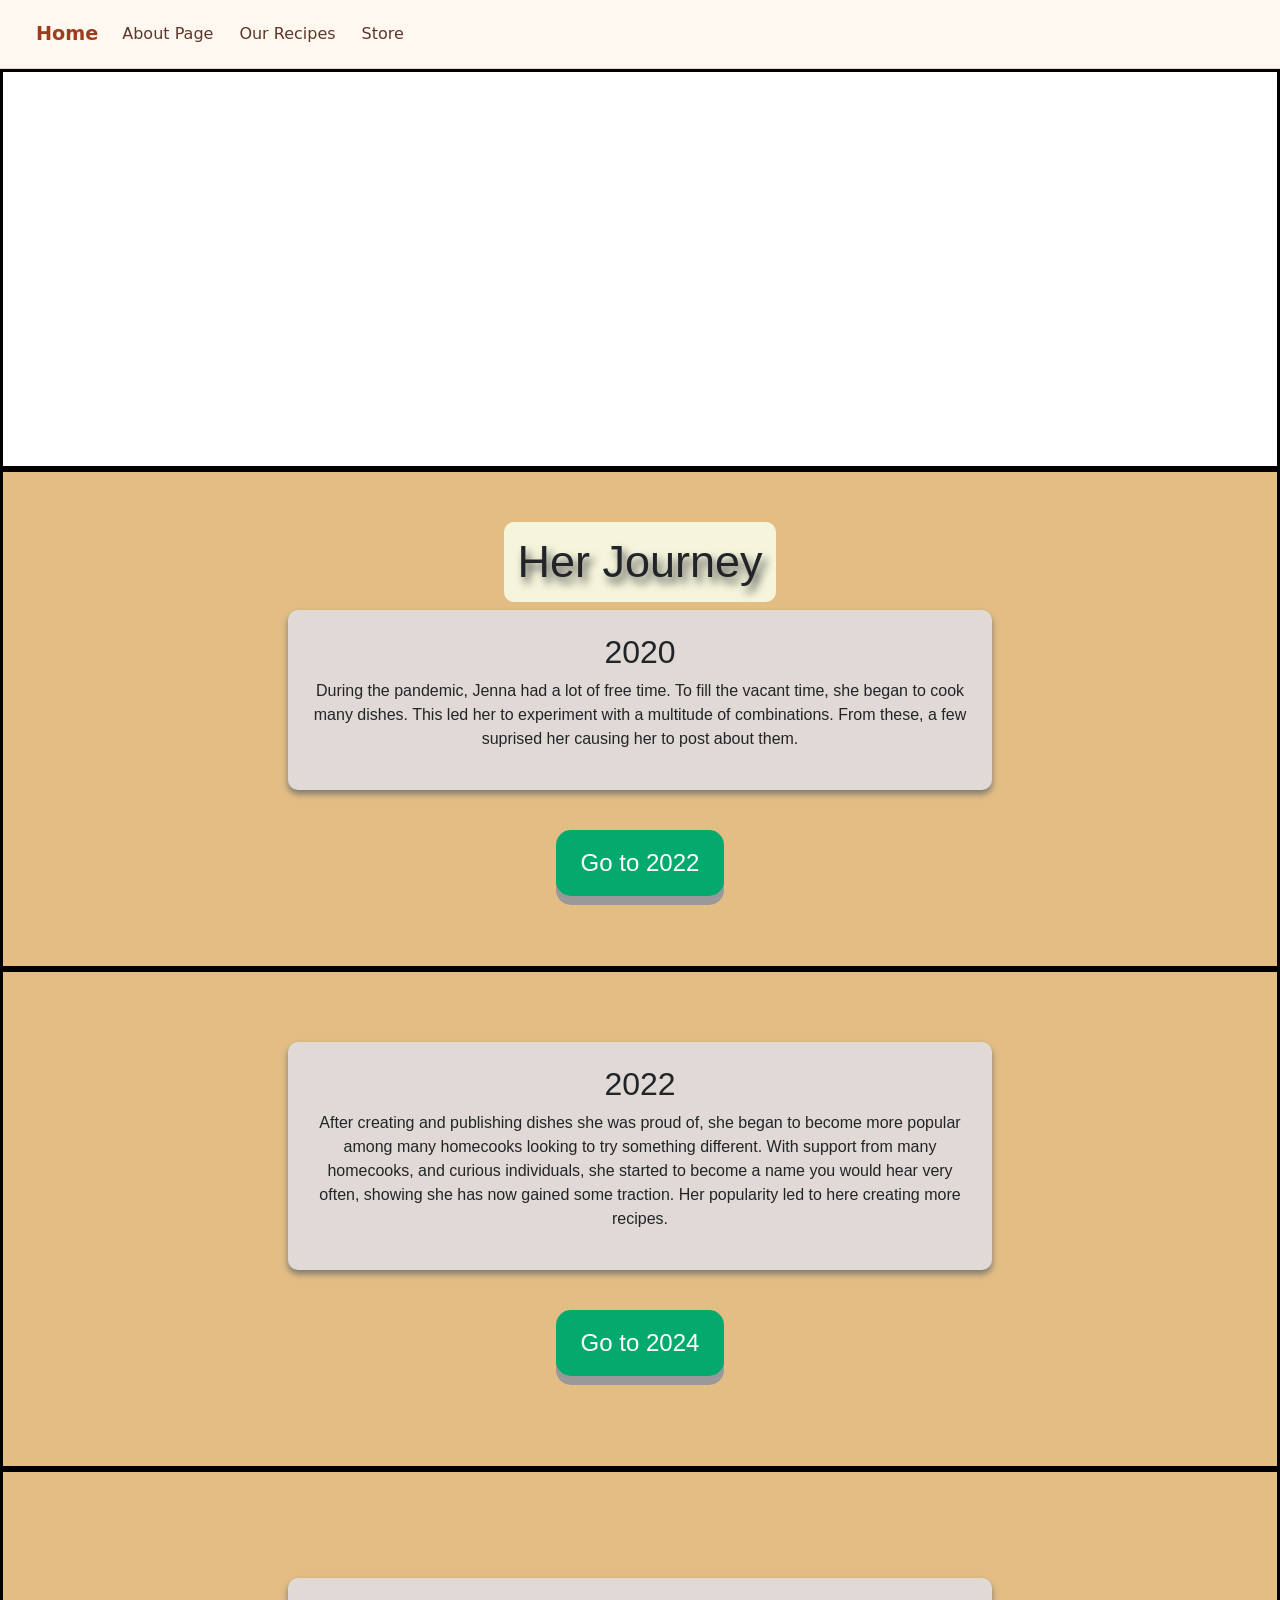
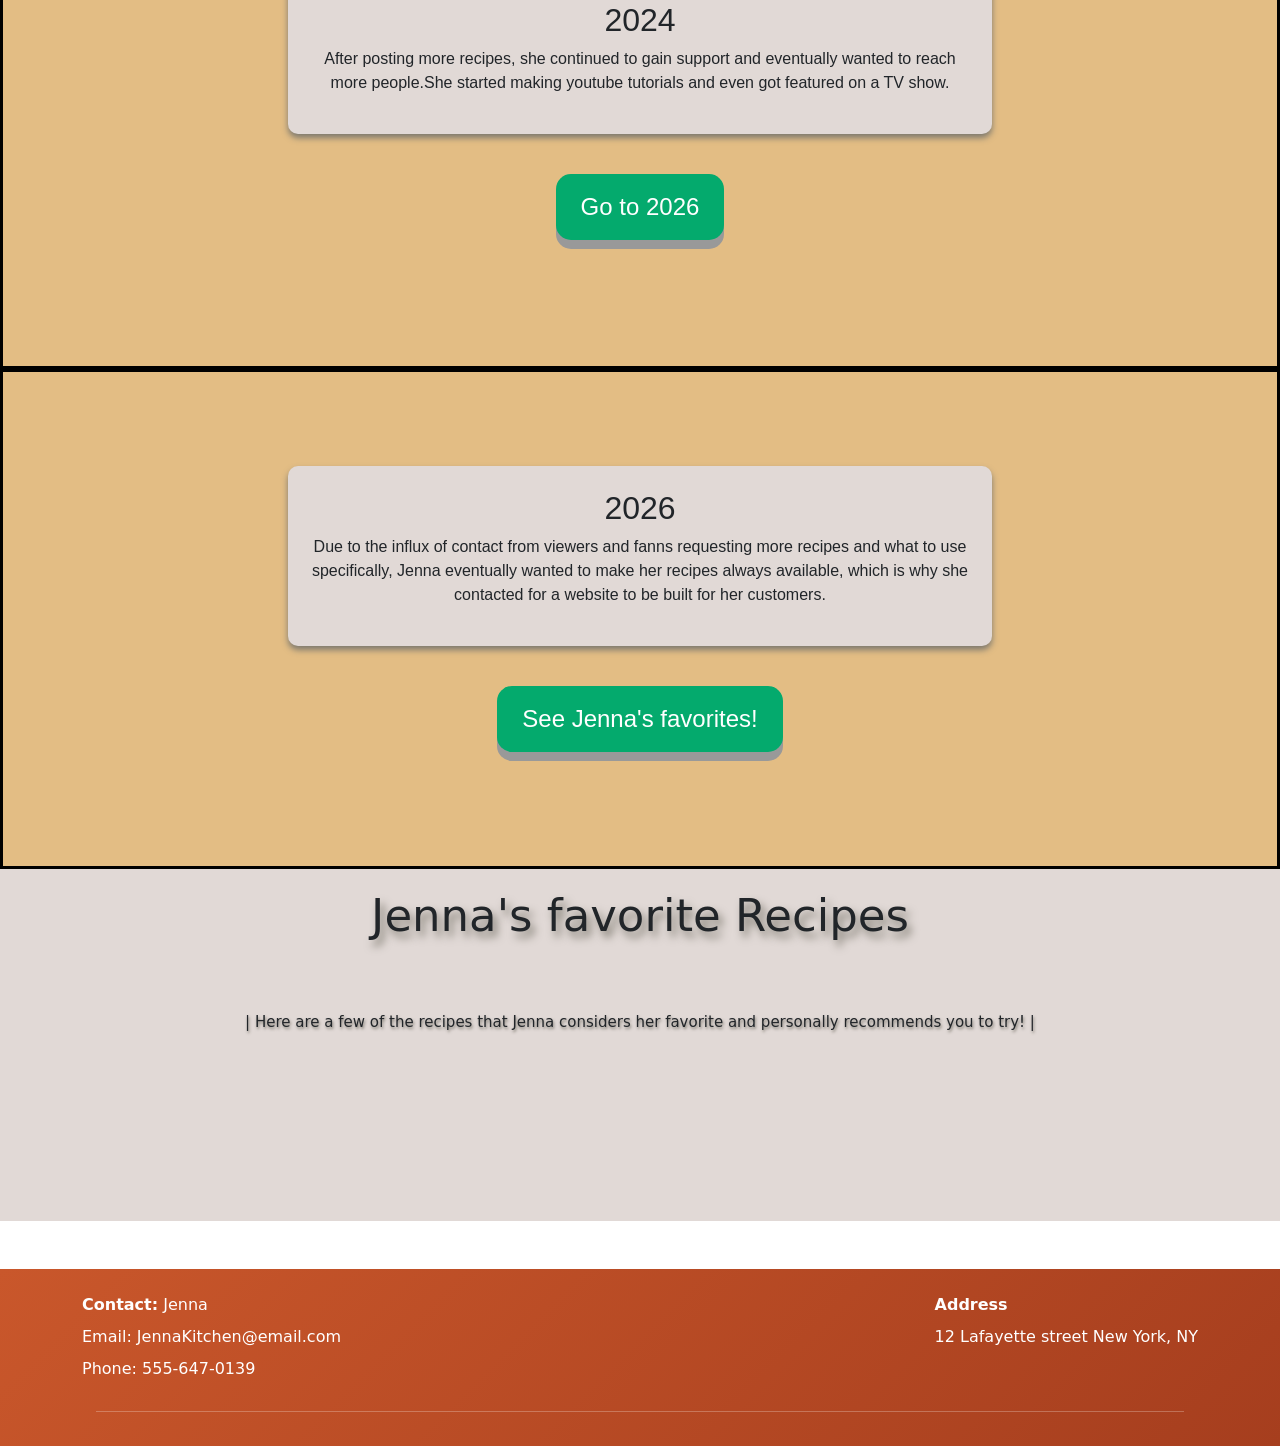
<file: aboutPage.html>
<!DOCTYPE html>

<head>
    <meta charset="utf-8">
    <meta name="viewport" content="width=device-width">
    <title>Jenna's Kitchen</title>
    <script src="https://code.jquery.com/jquery-3.7.1.slim.min.js" integrity="sha256-kmHvs0B+OpCW5GVHUNjv9rOmY0IvSIRcf7zGUDTDQM8=" crossorigin="anonymous"></script>
    <link href="https://cdn.jsdelivr.net/npm/bootstrap@5.3.3/dist/css/bootstrap.min.css" rel="stylesheet" integrity="sha384-QWTKZyjpPEjISv5WaRU9OFeRpok6YctnYmDr5pNlyT2bRjXh0JMhjY6hW+ALEwIH" crossorigin="anonymous">
    <link href="./aboutPage.css" rel="stylesheet" type="text/css" />
    <script defer src="./aboutPage.js"></script>
    <script src="https://cdn.jsdelivr.net/npm/bootstrap@5.3.3/dist/js/bootstrap.bundle.min.js" integrity="sha384-YvpcrYf0tY3lHB60NNkmXc5s9fDVZLESaAA55NDzOxhy9GkcIdslK1eN7N6jIeHz" crossorigin="anonymous"></script>
    
<style>
html {
  scroll-behavior: smooth;
}

#jennaJourney1 {
  height: 400px;
}

#jennaJourney2 {
  height: 400px;
}
#jennaJourney3 {
    height: 400px;
}
#jennaJourney4 {
    height: 400px;
}

#favoriteSection{
    height: auto ;
}

</style>

</head>

<script src="./site.js"></script>

<body>
 
 
 <!--Navbar-->
    <nav class="navbar navbar-expand-lg bg-body-tertiary">
  <div class="container-fluid">
    <a class="navbar-brand" href="./index.html">Home</a>
    <button class="navbar-toggler" type="button" data-bs-toggle="collapse" data-bs-target="#navbarSupportedContent" aria-controls="navbarSupportedContent" aria-expanded="false" aria-label="Toggle navigation">
      <span class="navbar-toggler-icon"></span>
    </button>
    <div class="collapse navbar-collapse" id="navbarSupportedContent">
      <ul class="navbar-nav me-auto mb-2 mb-lg-0">
        <li class="nav-item">
          <a class="nav-link active" aria-current="page" href="./aboutPage.html">About Page</a>
        </li>
        <li class="nav-item">
          <a class="nav-link active" href="./recipes.html">Our Recipes</a>
        </li>
        
        <li class="nav-item">
          <a class="nav-link active" href="./Extra.html">Store</a>
        </li>
      
    </div>
  </div>
</nav>


<!--Header-->

<header class="about_Header">

  <div>
  <h1 class="about_title"> About Jenna</h1>
  </div>

</header>

<!--Journey-->


<section class="jennaJourney" id="jennaJourney1">
    <h2 class="journey">Her Journey</h2>
    

  <div class="journeyContainer">

    <div class="content">
        <h2>2020</h2>
        <p>During the pandemic, Jenna had a lot of free time. To fill the vacant time, she began to cook many dishes. This led her to experiment with a multitude of combinations. From these, a few suprised her causing her to post about them. </p>  
    </div>
    <a href="#jennaJourney2">
      <button class="about_button"> Go to 2022
      </button>
    </a>

</section>

<section class="jennaJourney" id="jennaJourney2">
<div class="journeyContainer">

    <div class="content">
      <h2>2022</h2>
      <p>After creating and publishing dishes she was proud of, she began to become more popular among many homecooks looking to try something different. With support from many homecooks, and curious individuals, she started to become a name you would hear very often, showing she has now gained some traction. Her popularity led to here creating more recipes.</p>
    </div>
    <a href="#jennaJourney3">
      <button class="about_button"> Go to 2024
      </button>
    </a>

</div>
</section>

<section class="jennaJourney" id="jennaJourney3">
<div class="journeyContainer">

    <div class="content">
      <h2>2024</h2>
      <p>After posting more recipes, she continued to gain support and eventually wanted to reach more people.She started making youtube tutorials and even got featured on a TV show.</p>
    </div>
    <a href="#jennaJourney4">
      <button class="about_button"> Go to 2026
      </button>
    </a>

</div>
</section>

<section class="jennaJourney" id="jennaJourney4">

<div class="journeyContainer">
<div class="content ">
      <h2>2026</h2>
      <p>Due to the influx of contact from viewers and fanns requesting more recipes and what to use specifically, Jenna eventually wanted to make her recipes always available, which is why she contacted for a website to be built for her customers.  </p>
    </div>

    <a href="#favoriteSection">
        <button class="about_button"> See Jenna's favorites! </button>
    </a>
  
</div>
</section>

<!--Recipes-->

<section class="favoriteSection" id="favoriteSection">
    <h2 class="favorite">Jenna's favorite Recipes
    </h2>
    <h3 class="favoriteSub"> | Here are a few of the recipes that Jenna considers her favorite and personally recommends you to try! | </h3>

    <div class="about_container">

      
        
    </div>
    
</section>

<button onclick="topFunction()" id="myBtn" title="Return To Top">Top</button>

<!--footer-->
<footer class="footer py-4 mt-5">
  <div class="container footer-flex">

    <div class="footer-col">
      <p><strong>Contact:</strong> Jenna </p>
      <p>Email: JennaKitchen@email.com</p>
      <p>Phone: 555-647-0139</p>
    </div>

    <div class="footer-col">
      <p><strong>Address</strong></p>
      <p>
        12 Lafayette street
        New York, NY</p>
    </div>

  </div>

  <hr class="footer-line">
</footer>
</body>
</html>
</file>
<file: aboutPage.css>
.about_Header {
    background-image: url(https://images.unsplash.com/photo-1636647511729-6703539ba71f?q=80&w=2070&auto=format&fit=crop&ixlib=rb-4.1.0&ixid=M3wxMjA3fDB8MHxwaG90by1wYWdlfHx8fGVufDB8fHx8fA%3D%3D);
    background-position: center;
    background-size: cover;
    background-attachment: fixed;
    position: relative;
    height: 40vh;
    min-height: 400px;
    width: 100%;
    border: solid black;
    overflow: hidden;
    display: flex;
    flex-direction: column;
    justify-content: center;
    align-items: center;
    padding: 20px;
    text-align: center;
}
@media (min-width: 768px) {
.about_title {
font-size: 3.5rem;
width: 40%;        
top: 60%;          
transform: translate(-50%, -40%);
  }
}


.about_button {
padding: 15px 25px;
font-size: 24px;
text-align: center;
cursor: pointer;
outline: none;
color: #fff;
background-color: #04AA6D;
border: none;
border-radius: 15px;
box-shadow: 0 9px #999;
display: inline-block;
margin-top: 20px;      
margin-bottom: 20px;  
text-decoration: none;
}

.about_body


.about_button:active {
background-color: #3e8e41;
box-shadow: 0 5px #666;
transform: translateY(4px);
}

.about_title {
background-color: white;
color: black;
font-size: clamp(2rem, 8vw, 4.5rem);
font-weight: bold;
margin: 0;
letter-spacing: 1px;
text-shadow: 2px 2px 10px rgba (0, 0, 0, 0.45);
text-align: center;
position: absolute;
top: 50%;
left: 50%;
transform: translate(-50%, -50%);
mix-blend-mode: screen;
z-index: 1;
}


.navbar {
background-color: #fff8f0 !important ;
border-bottom: 1px solid #f0d8c8; 
padding: 14px 24px;
}

.navbar-brand {
font-weight: 700;
color: #9c3d1e !important;
font-size: 1.2rem;
}

.nav-link {
color: #5b3829 !important;
font-weight: 500;
margin-right: 10px;
transition: 0.2s ease;
}

.nav-link:hover {
color: #d46a3a !important 
}


.journey {text-align: center;
padding: 10px;
text-shadow: 4px 6px 8px rgb(74, 72, 72);
border: solid beige ;
background-color: beige;
border-radius: 10px;
justify-content: center;
font-size: 45px;
font-weight: 200%;
}




.jennaJourney {
background-color: #e3bd84;
font-family: Helvetica, sans-serif;
text-align: center;
border: solid black;
padding: 50px;
flex-direction: column; 
align-items: center; 
justify-content: center;
width: 100%;
min-height: 500px;
height: auto;
display: flex;
}

.content {
transition: 0.3s;
background-color: #e1d9d6;
border: solid #0000;
border-width: 3px;
border-radius: 10px;
padding: 20px;
width: 300px;
margin-bottom: 20px;
height: auto ;
flex-shrink: 0;
box-shadow: 0px 4px 6px #7d796f;
text-align: center;
margin: 0 auto 20px auto;
  
}
.content:hover {
box-shadow: 0 8px 16px 0 rgba(0,0,0,0.2);
}

@media (min-width: 768px) {
    .content {
        width: 60%;
    }
}




.favorite {text-align: center;
text-shadow: 4px 6px 8px #7d796f;
font-size: 45px;
font-weight: 200%;}

.favoriteSub  {text-align: center;
text-shadow: 1px 2px 3px #7d796f;
font-size: 15px;
font-weight: 200%;
padding: 5%;}

.favoriteSection {
padding: 20px;
background-color: #e1d9d6;
height: auto;
padding-bottom: 100px;
}




.about_container{
display: flex;
flex-wrap: wrap;
justify-content: center;
gap: 20px;
width: 100%;
align-items: center;
padding: 10px;
box-sizing: border-box;

}

.about_card {
border: solid #0000;
border-width: 3px;
border-radius: 10px;
padding: 20px;
width: 300px;
margin-bottom: 20px;
height: auto ;
flex-shrink: 0;
box-shadow: 0px 4px 6px #7d796f;
background-color: beige;

}
.about_card:hover {
transform: scale(110%) ;
transition-duration: 250ms;
}
.about_card h2{
font-size: 20px;
margin: 0;

}
.about_card p {
padding: 5px;
margin: 10px 0;
}


#myBtn {
display: none; 
position: fixed; 
bottom: 20px; 
right: 30px; 
z-index: 99; 
border: none; 
outline: none; 
background-color: rgb(213, 165, 86); 
color: rgb(0, 0, 0); 
cursor: pointer; 
padding: 15px; 
border-radius: 10px; 
font-size: 18px; 
margin: 5px;
transition-duration: 100ms;
text-decoration: none;
}

#myBtn:hover {
background-color: #d6692f; 
}

#myBtn:after {
content: "";
background: #dd1111;
display: block;
position: absolute;
padding-top: 100%;
padding-left: 100%;
left: 50%;
top: 50%;
transform: translate(-50%, -50%);
opacity: 0;
transition: all 0.4s;
border-radius: 25%;
}

#myBtn:active:after{
padding: 0;
margin-left: 0;
margin-top: 0;
opacity: 1;
transition: 0s
}

#myBtn:hover span {
padding-right: 25px;
}

#myBtn:hover span:after {
opacity: 1;
right: 0;
}


.footer {
background: linear-gradient(135deg, #c9572b, #a63e1e);
color: white;
padding-bottom: 20px;
}

.footer-flex {
display: flex;
justify-content: space-between;
align-items: flex-start;
gap: 30px;
flex-wrap: wrap;
text-align: left;
}

.footer-col p,
.footer-col a {
color: white;
margin-bottom: 8px;
text-decoration: none;
}

.footer-col a:hover {
text-decoration: underline;
}

.footer-line {
border-color: rgba 255, 255, 255, 0.35;
margin: 22px auto 10px auto;
width: 85%;
}
</file>
